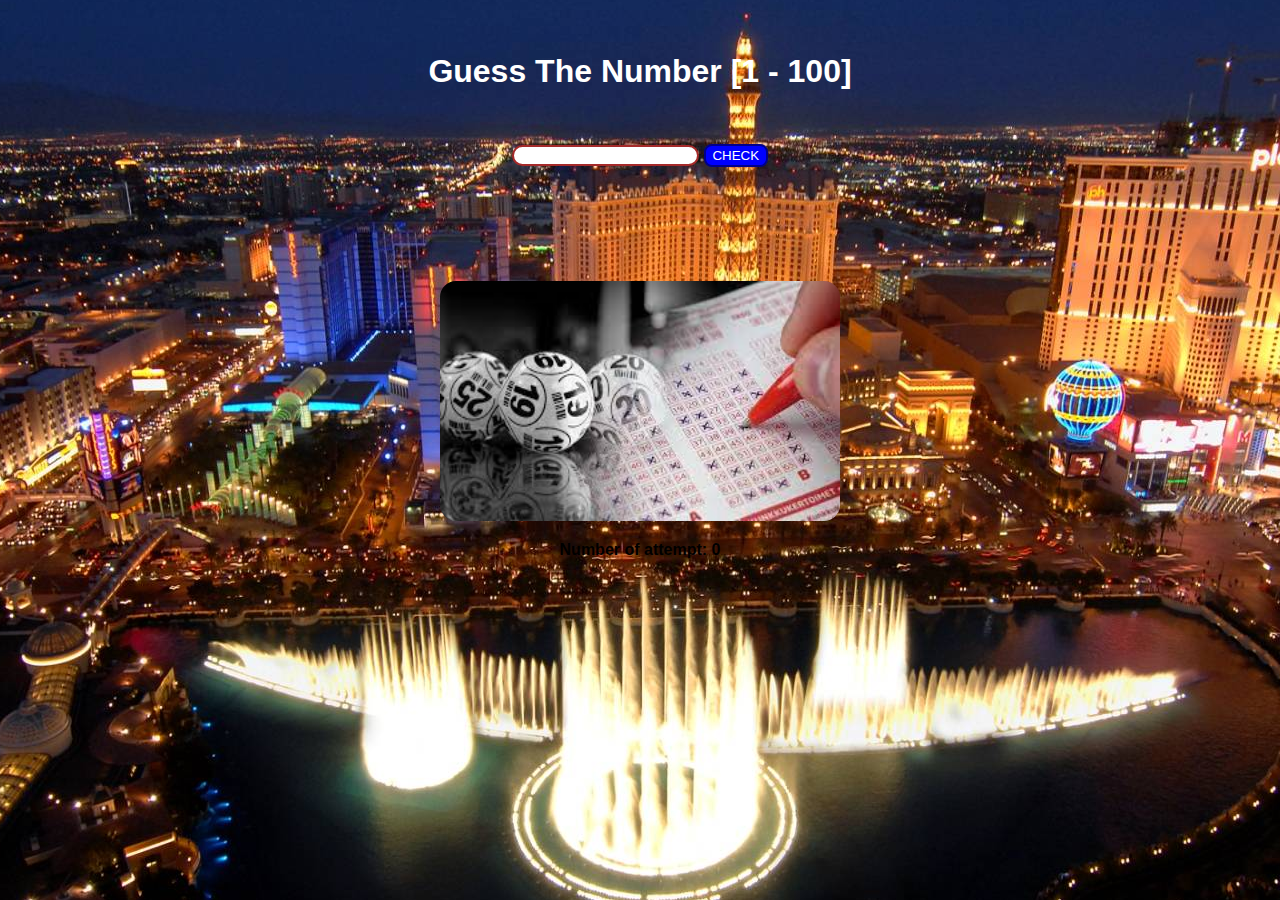
<file: Project-Guess-Number/index.html>
<!DOCTYPE html>
<html lang="en">
<head>
    <meta charset="UTF-8">
    <meta http-equiv="X-UA-Compatible" content="IE=edge">
    <meta name="viewport" content="width=device-width, initial-scale=1.0">
    <title>Guess The Number</title>
    <link rel="stylesheet" href="style.css">
</head>
<body>
    <div id="container">
        <h1 id="head1">Guess The Number  [1 - 100]</h1>
        <div>
            <input type="text" name="guess" id="guess">
            <button type="button" id="check">CHECK</button>
        </div>
        <p id="hidden"></p>
        <div id="div-image">
        <img id="image" src="./assets/img1.jfif" alt="image">
        </div>
        <p id="attempt">Number of attempt: <span id="count">0</span></p>
        
    </div>

    <script src="./app.js"></script>
</body>
</html>
</file>
<file: Project-Guess-Number/style.css>
body,
html {
  margin: 0;
  padding: 0;
  height: 100%;
  background-image: url("./assets/img2.jpg");

  background-position: center;
  background-repeat: no-repeat;
  background-size: cover;
  background-size: auto;
}

#container {
  display: flex;
  flex-direction: column;
  font-family: Verdana, Geneva, Tahoma, sans-serif;
  text-align: center;
  color: white;
}

#head1 {
  font-size: 2rem;
  padding: 2rem;
}

#guess {
  border: 2px solid brown;
  border-radius: 1em;
  text-align: center;
  font-weight: bold;
}

#check {
  border: 2px solid darkblue;
  border-radius: 0.5rem;
  padding: 2px;
  background-color: blue;
  color: white;
  width: 4rem;
}

#check:hover {
  opacity: 0.8;
  cursor: pointer;
}

#image {
  width: 25rem;
  height: 15rem;
  border-radius: 1rem;
  margin-top: 5rem;
}

#head2 {
  padding-top: 2rem;
  color: black;
}

#hidden {
  font-size: 17px;
  color: white;
  font-weight: bold;
}
#attempt{
    color: black;
    font-weight:bold ;
}
</file>
